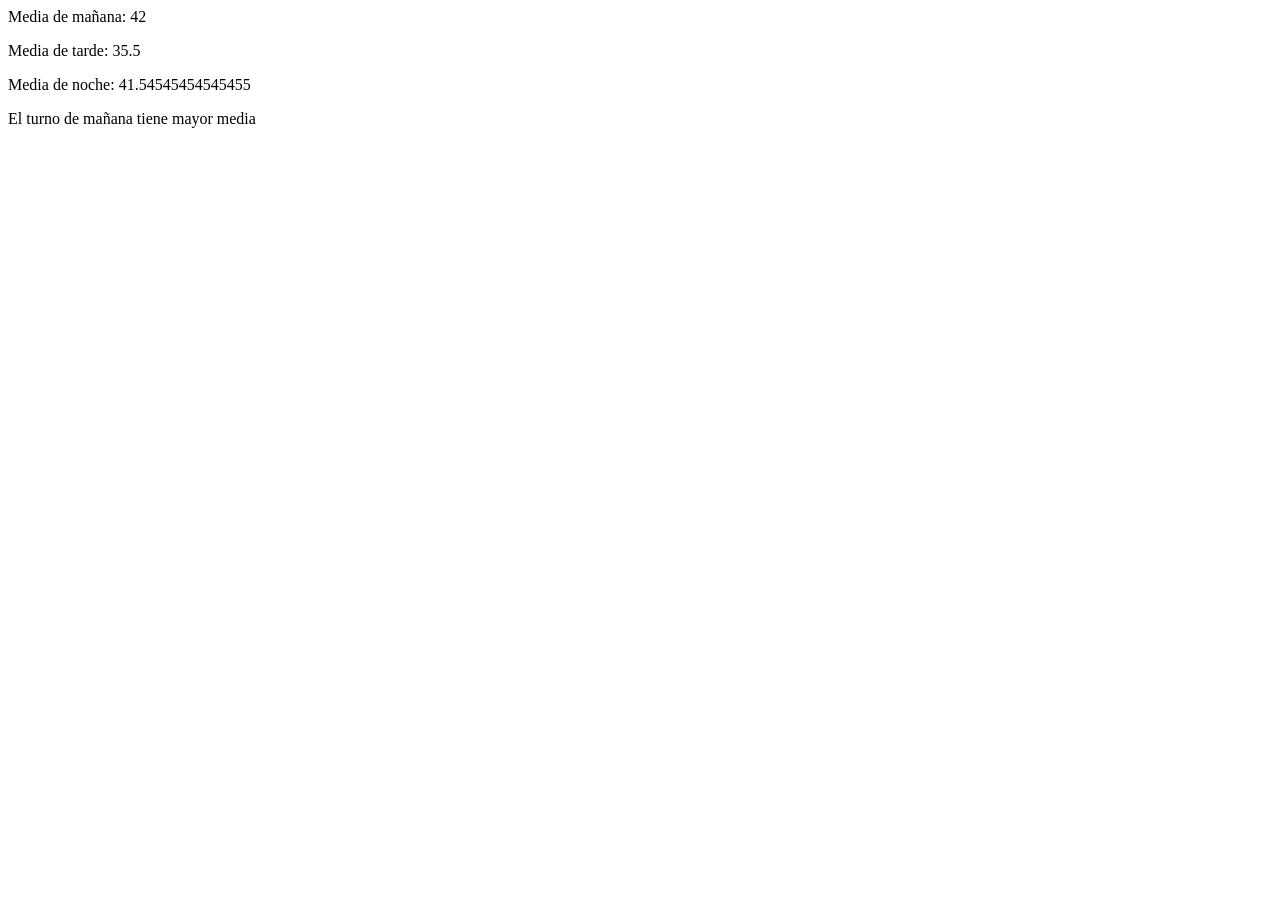
<file: arrays/index.html>
<!DOCTYPE html>
<html lang="es">
<head>
    <meta charset="UTF-8">
    <meta name="viewport" content="width=device-width, initial-scale=1.0">
    <title>Arrays</title>
    <!-- <script src="assets/js/1.js"></script> -->
    <!-- <script src="assets/js/2.js"></script> -->
    <!-- <script src="assets/js/3.js"></script> -->
    <!-- <script src="assets/js/4.js"></script> -->
    <!-- <script src="assets/js/5.js"></script> -->
    <!-- <script src="assets/js/6.js"></script> -->
    <!-- <script src="assets/js/7.js"></script> -->
    <!-- <script src="assets/js/8.js"></script> -->
    <!-- <script src="assets/js/9.js"></script> -->
    <!-- <script src="assets/js/10.js"></script> -->
    <!-- <script src="assets/js/11.js"></script> -->
    <script src="assets/js/12.js"></script>
</head>
<body>
    
</body>
</html>
</file>
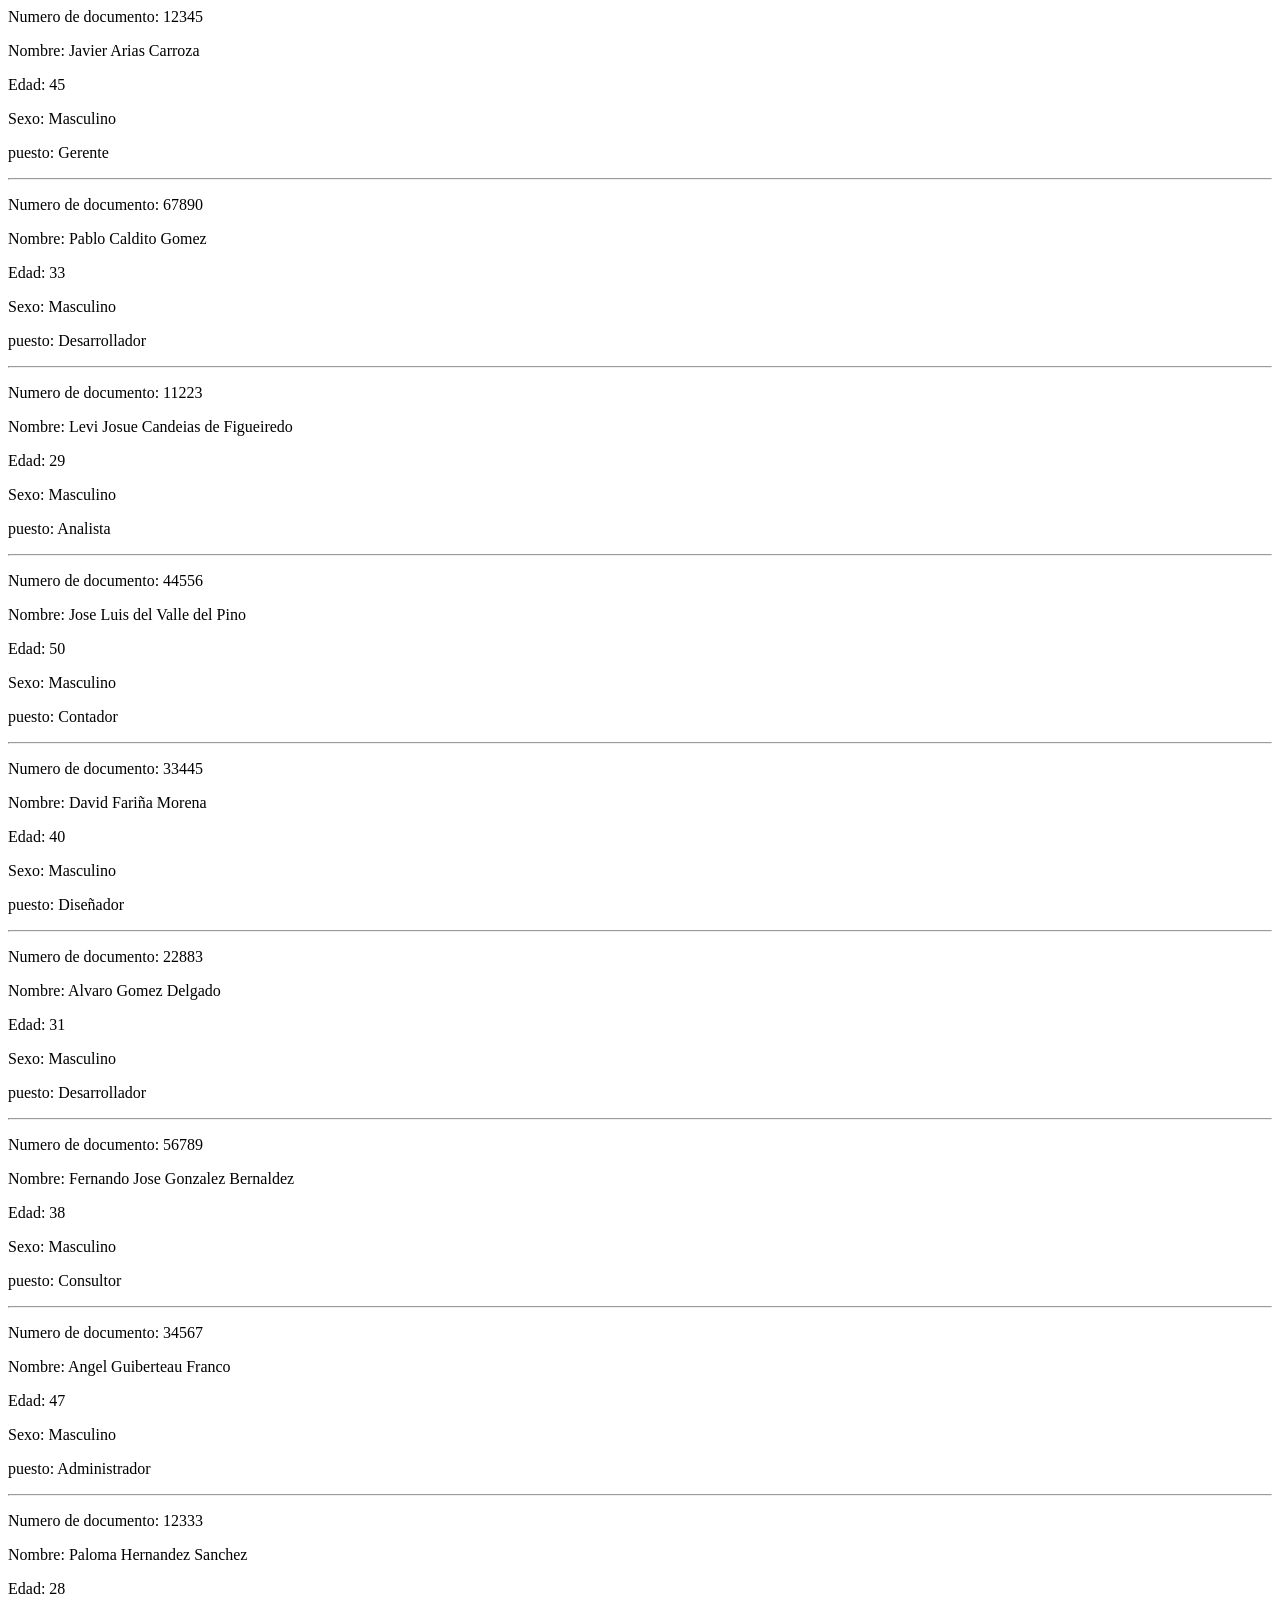
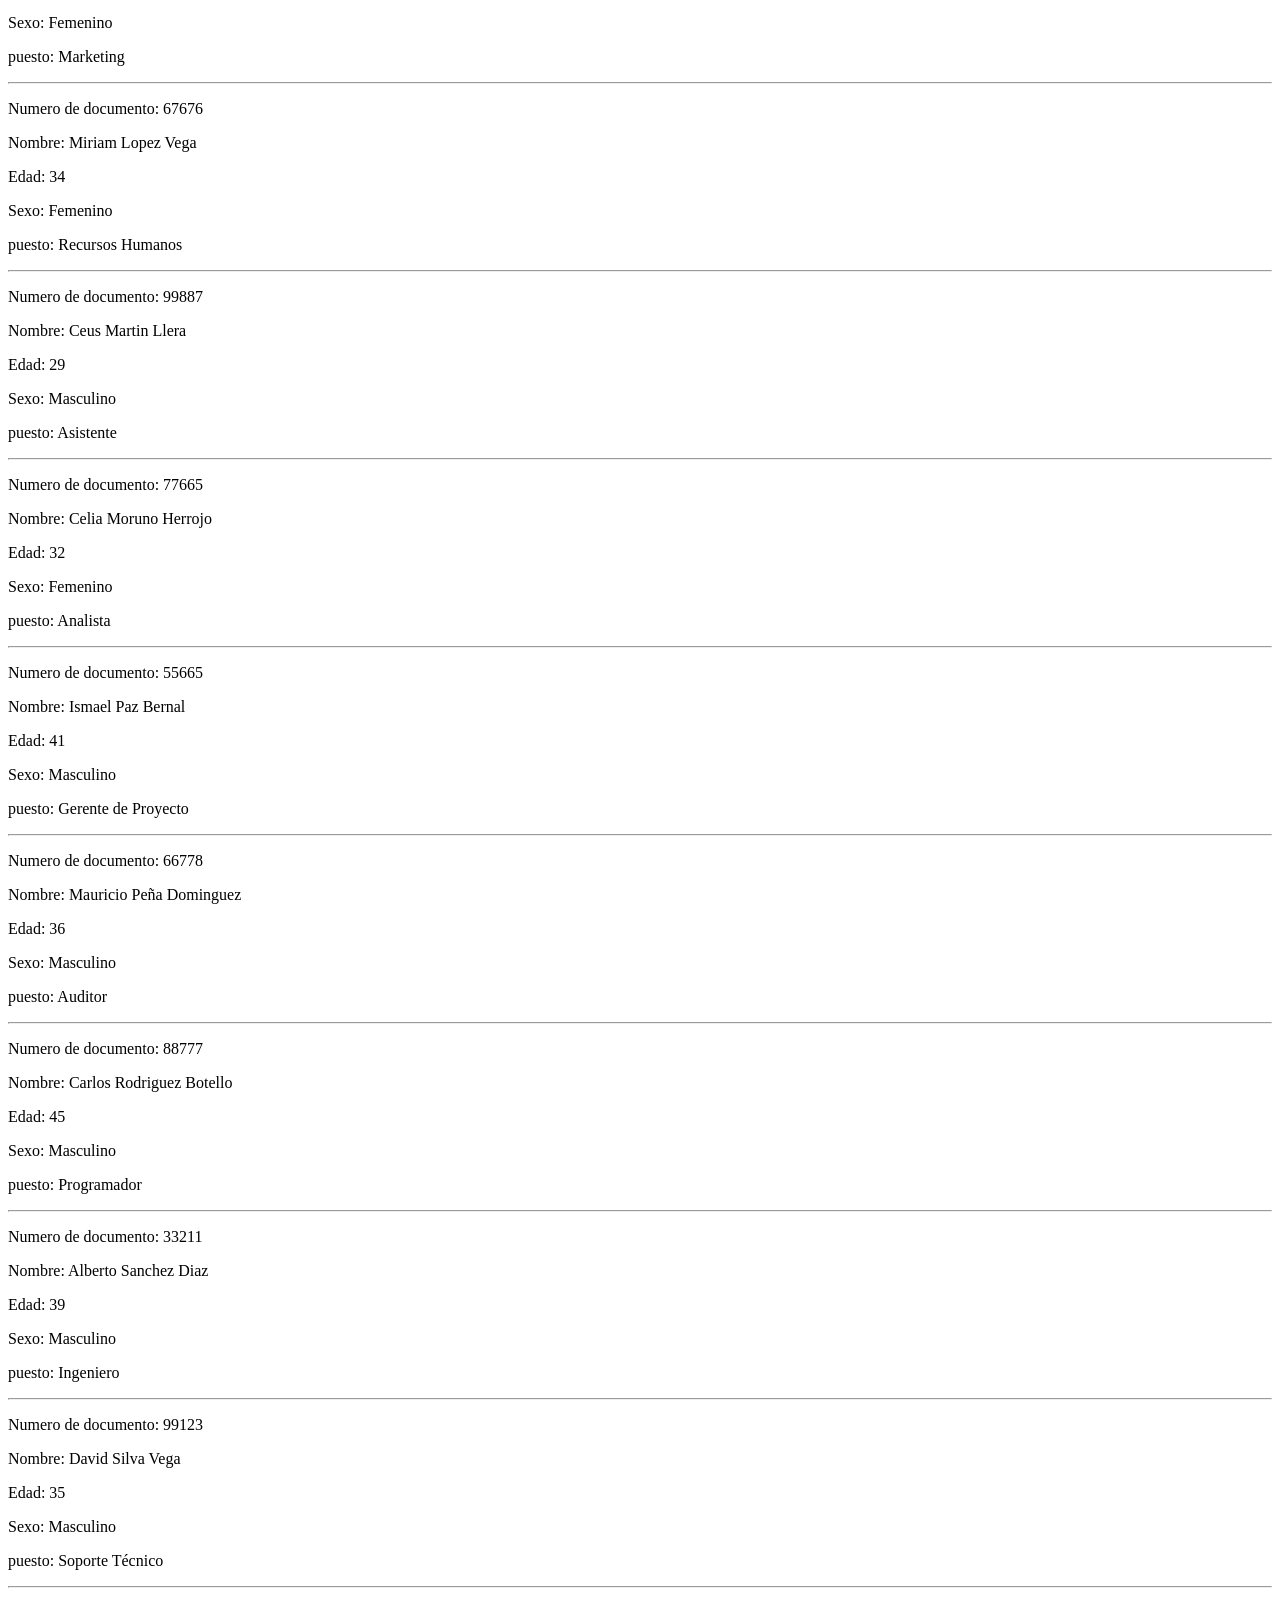
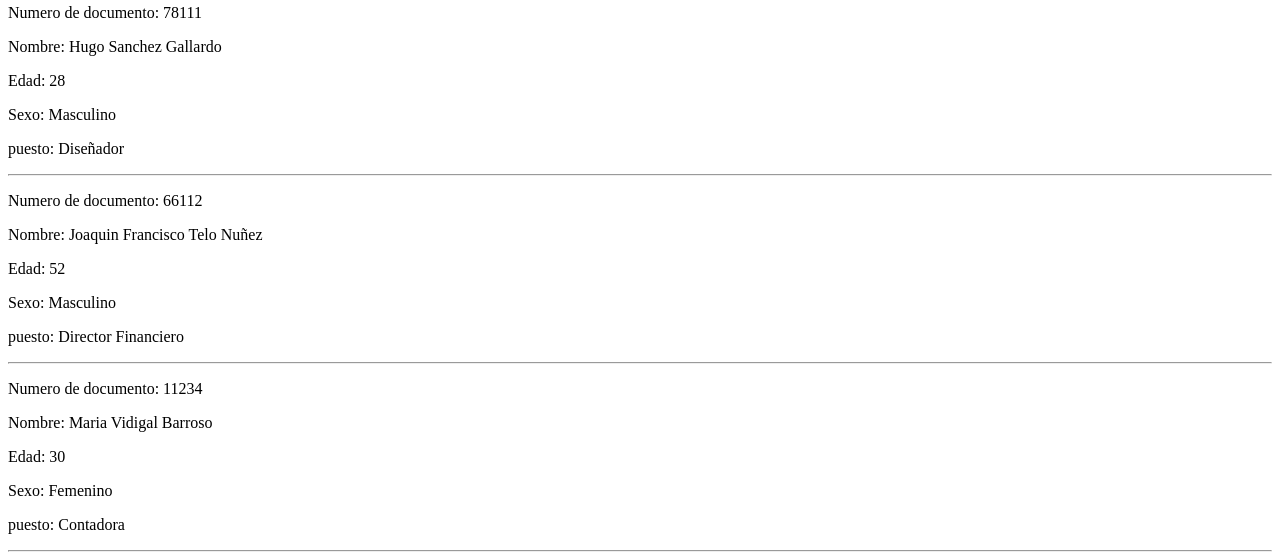
<file: Ejercicio de carga de datos/index.html>
<!DOCTYPE html>
<html lang="es">
<head>
    <meta charset="UTF-8">
    <meta name="viewport" content="width=device-width, initial-scale=1.0">
    <title>Ejercicio de carga de datos</title>
    <!-- <script src="1.js"></script> -->
    <script src="2.js"></script>
</head>
<body>
    
</body>
</html>
</file>
